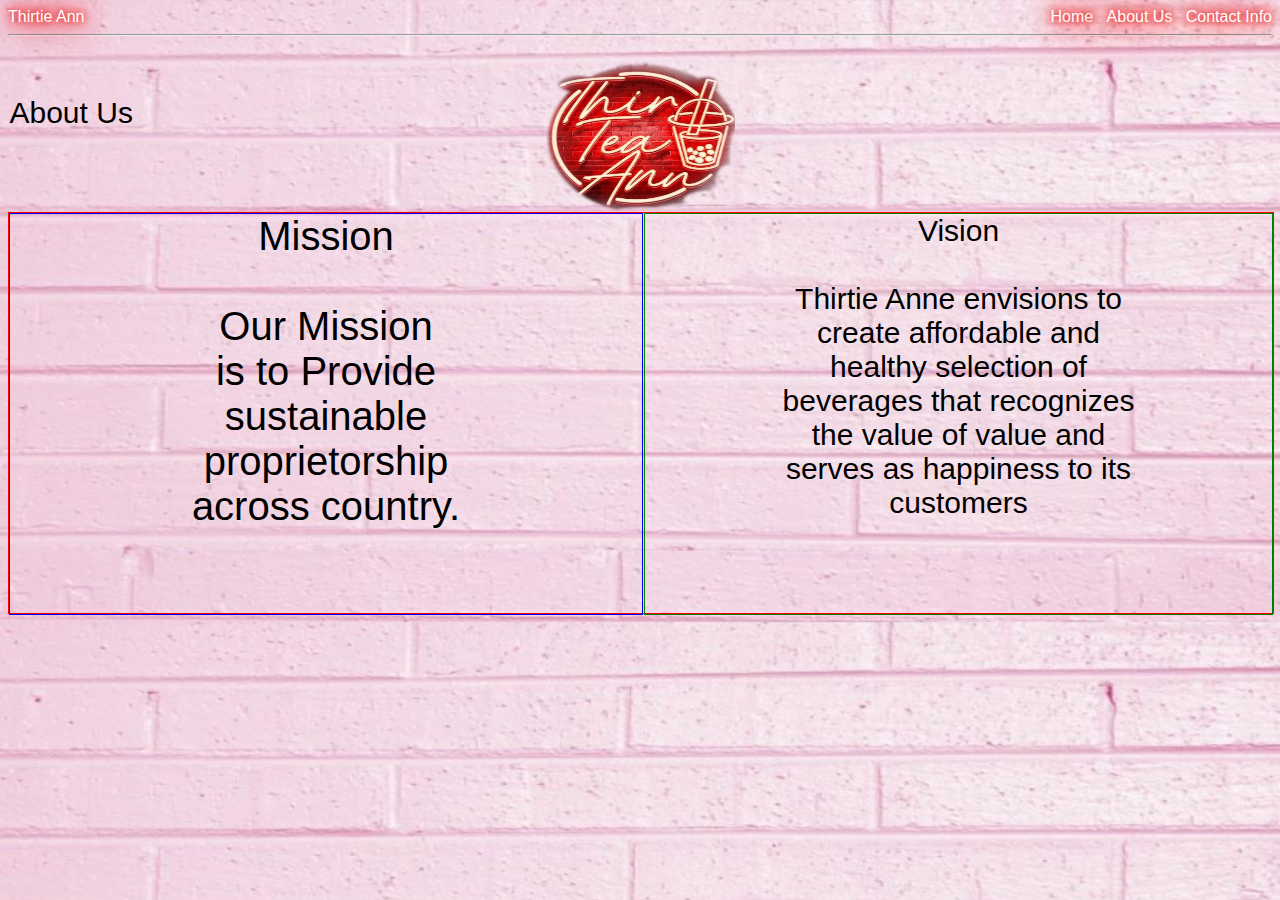
<file: (root)/AboutUs.html>
<!DOCTYPE html>
<html>
<head>
	<title> About Us </title>
	<meta charset="utf-8">
  
		<link rel="stylesheet" type="text/css" href="style.css">

	</head>
<body> 
	
     <a href="index.html" class="child neoncolor">Thirtie Ann</a>
    <div class="child neoncolor" style="float:right">
  <a href="index.html" class="child neoncolor"> 	Home </a> &nbsp;
     <a href="AboutUs.html" class="child neoncolor">	About Us </a> &nbsp;
    <a href="ContactInfo.html" class="child neoncolor">	Contact Info </a>
    </div>
<hr>
<div class="test">
	<br>
	
<center><div class="text">
<br>
About Us</div>
 	
 <div class="border">

</div>
	</center></div>


<div class="Wide">
<div class="sideL" style="font-size: 40px;">
<center> Mission
	<br>
	<br>
		Our Mission<br>
			is to Provide<br>
		sustainable <br>
		proprietorship<br>
		across country.
	</center>

</div>
<div class="sideR" style="font-size: 30px;">
<center> Vision
	<br>
	<br>
		Thirtie Anne envisions to<br>
		create affordable and <br>
		healthy selection of <br>
		beverages that recognizes <br>
		the value of value and<br>
		serves as happiness to its <br>
		customers
</center>

</div>

</body>
</html>
</file>
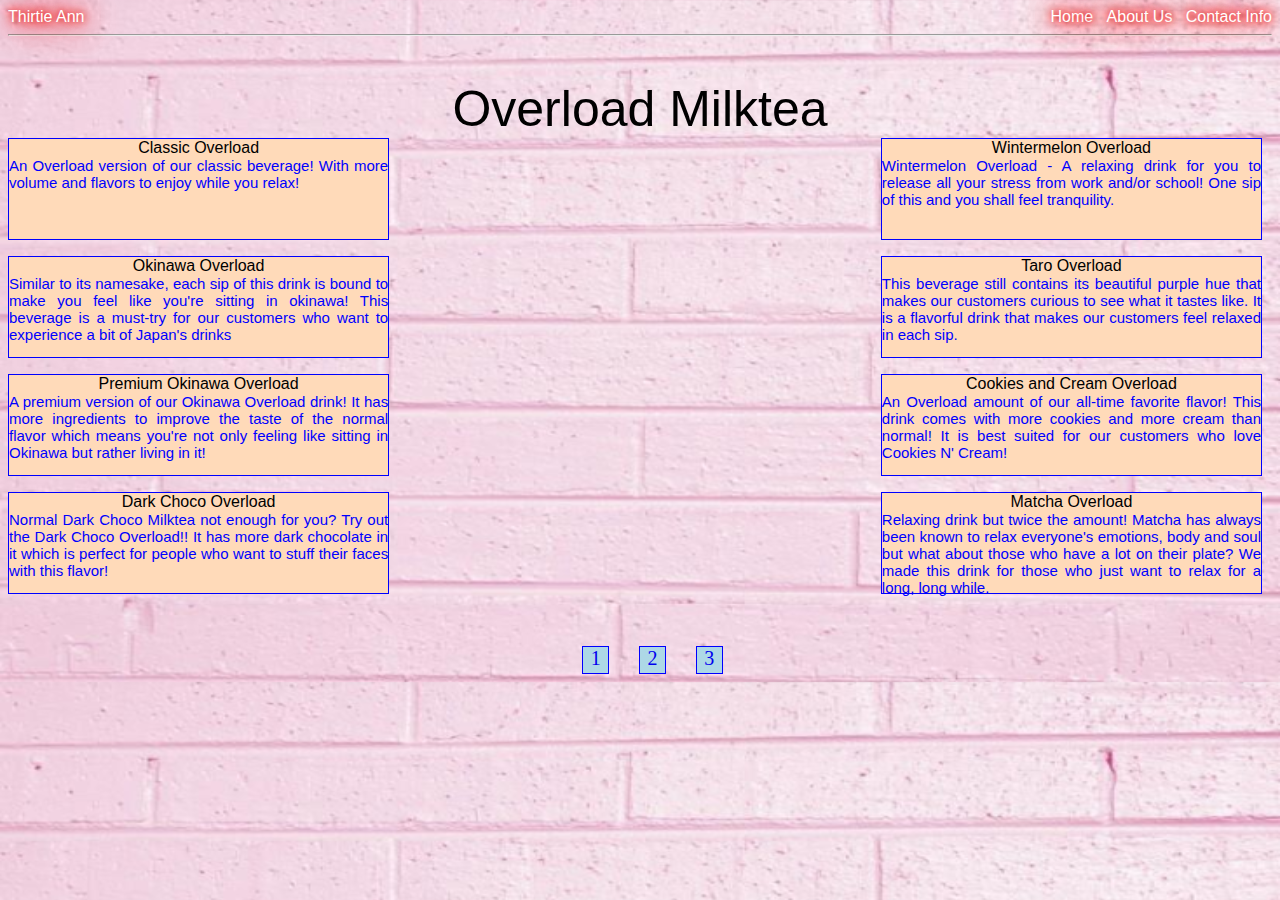
<file: (root)/Overload Series.html>
<!DOCTYPE html>
<html>
<head>
	<title> Overload Series </title>
	<meta charset="utf-8">
  
		<link rel="stylesheet" type="text/css" href="style.css">

	</head>
<body> 
	
     <a href="index.html" class="child neoncolor">Thirtie Ann</a>
    <div class="child neoncolor" style="float:right">
  <a href="index.html" class="child neoncolor">     Home </a> &nbsp;
     <a href="AboutUs.html" class="child neoncolor">    About Us </a> &nbsp;
    <a href="ContactInfo.html" class="child neoncolor"> Contact Info </a>
    </div>
<hr>
<br>
	<br>
 <center> 
<div class="title">Overload Milktea </div></center>


<div class="rectangle"> 
<div class="description" style="float: left;"> Classic Overload
<div class="desc">  An Overload version of our classic beverage! With more volume and flavors to enjoy while you relax!



 </div> </div>
<div class="description" style="float: right;margin-right: 10px;"> Wintermelon Overload
<div class="desc"> Wintermelon Overload - A relaxing drink for you to release all your stress from work and/or school! One sip of this and you shall feel tranquility.
 </div> </div>
</div>
<br>

<div class="rectangle"> 
<div class="description" style="float: left;"> Okinawa Overload
<div class="desc"> Similar to its namesake, each sip of this drink is bound to make you feel like you're sitting in okinawa! This beverage is a must-try for our customers who want to experience a bit of Japan's drinks
 </div> </div>
<div class="description" style="float: right;margin-right: 10px;"> Taro Overload
<div class="desc"> This beverage still contains its beautiful purple hue that makes our customers curious to see what it tastes like. It is a flavorful drink that makes our customers feel relaxed in each sip.
 </div> </div>
</div>
<br>

<div class="rectangle"> 
<div class="description" style="float: left;"> Premium Okinawa Overload
<div class="desc"> A premium version of our Okinawa Overload drink! It has more ingredients to improve the taste of the normal flavor which means you're not only feeling like sitting in Okinawa but rather living in it!
 </div> </div>
<div class="description" style="float: right;margin-right: 10px;"> Cookies and Cream Overload
<div class="desc"> An Overload amount of our all-time favorite flavor! This drink comes with more cookies and more cream than normal! It is best suited for our customers who love Cookies N' Cream!
 </div> </div>
</div>
<br>

<div class="rectangle"> 
<div class="description" style="float: left;"> Dark Choco Overload
<div class="desc"> Normal Dark Choco Milktea not enough for you? Try out the Dark Choco Overload!! It has more dark chocolate in it which is perfect for people who want to stuff their faces with this flavor!



 </div> </div>
<div class="description" style="float: right;margin-right: 10px;"> Matcha Overload
<div class="desc">Relaxing drink but twice the amount! Matcha has always been known to relax everyone's emotions, body and soul but what about those who have a lot on their plate? We made this drink for those who just want to relax for a long, long while.
 </div> </div>
</div>
<br>
<br><br><center>
<a href="Overload Series.html" class="page">	
		1
 </a>

<a href="OverloadPage2.html" class="page">	
		2
 </a>

<a href="OverloadPage3.html" class="page">	
		3
 </a>
<br>
</center>
</body>
</html>
</file>
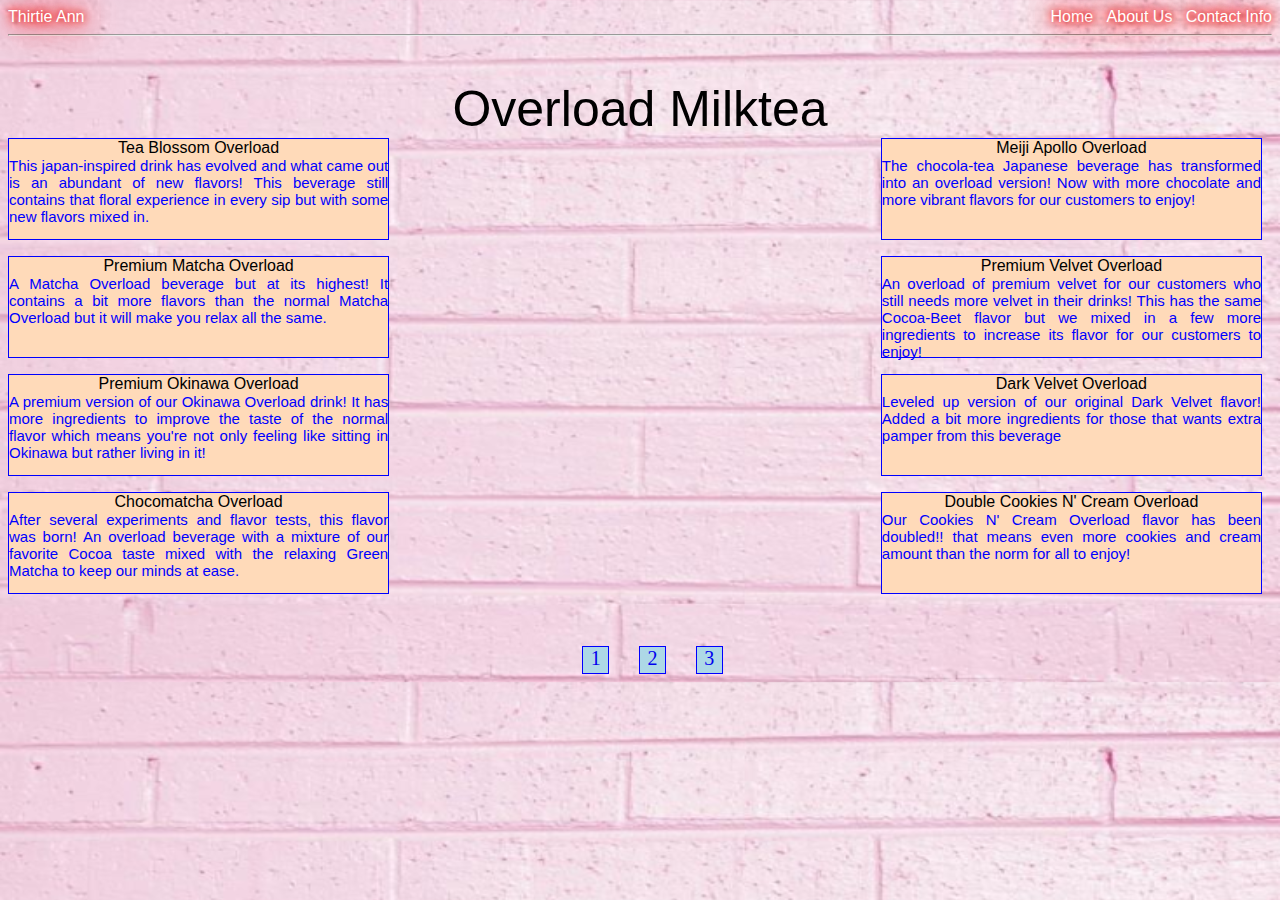
<file: (root)/OverloadPage2.html>
<!DOCTYPE html>
<html>
<head>
	<title> Overload Series </title>
	<meta charset="utf-8">
  
		<link rel="stylesheet" type="text/css" href="style.css">

	</head>
<body> 
	
     <a href="index.html" class="child neoncolor">Thirtie Ann</a>
    <div class="child neoncolor" style="float:right">
  <a href="index.html" class="child neoncolor">     Home </a> &nbsp;
     <a href="AboutUs.html" class="child neoncolor">    About Us </a> &nbsp;
    <a href="ContactInfo.html" class="child neoncolor"> Contact Info </a>
    </div>
<hr>
<br>
	<br>
 <center> 
<div class="title">Overload Milktea </div></center>


<div class="rectangle"> 
<div class="description" style="float: left;"> Tea Blossom Overload
<div class="desc"> This japan-inspired drink has evolved and what came out is an abundant of new flavors! This beverage still contains that floral experience in every sip but with some new flavors mixed in.



 </div> </div>
<div class="description" style="float: right;margin-right: 10px;"> Meiji Apollo Overload
<div class="desc"> The chocola-tea Japanese beverage has transformed into an overload version! Now with more chocolate and more vibrant flavors for our customers to enjoy!
 </div> </div>
</div>
<br>

<div class="rectangle"> 
<div class="description" style="float: left;"> Premium Matcha Overload
<div class="desc"> A Matcha Overload beverage but at its highest! It contains a bit more flavors than the normal Matcha Overload but it will make you relax all the same.
 </div> </div>
<div class="description" style="float: right;margin-right: 10px;"> Premium Velvet Overload
<div class="desc"> An overload of premium velvet for our customers who still needs more velvet in their drinks! This has the same Cocoa-Beet flavor but we mixed in a few more ingredients to increase its flavor for our customers to enjoy!
 </div> </div>
</div>
<br>

<div class="rectangle"> 
<div class="description" style="float: left;"> Premium Okinawa Overload
<div class="desc"> A premium version of our Okinawa Overload drink! It has more ingredients to improve the taste of the normal flavor which means you're not only feeling like sitting in Okinawa but rather living in it!
 </div> </div>
<div class="description" style="float: right;margin-right: 10px;"> Dark Velvet Overload
<div class="desc">  Leveled up version of our original Dark Velvet flavor! Added a bit more ingredients for those that wants extra pamper from this beverage
 </div> </div>
</div>
<br>

<div class="rectangle"> 
<div class="description" style="float: left;"> Chocomatcha Overload
<div class="desc">After several experiments and flavor tests, this flavor was born! An overload beverage with a mixture of our favorite Cocoa taste mixed with the relaxing Green Matcha to keep our minds at ease.



 </div> </div>
<div class="description" style="float: right;margin-right: 10px;"> Double Cookies N' Cream Overload
<div class="desc"> Our Cookies N' Cream Overload flavor has been doubled!! that means even more cookies and cream amount than the norm for all to enjoy!
 </div> </div>
</div>
<br>
<br><br><center>
<a href="Overload Series.html" class="page">	
		1
 </a>

<a href="OverloadPage2.html" class="page">	
		2
 </a>

<a href="OverloadPage3.html" class="page">	
		3
 </a>
<br>
</center>
</body>
</html>
</file>
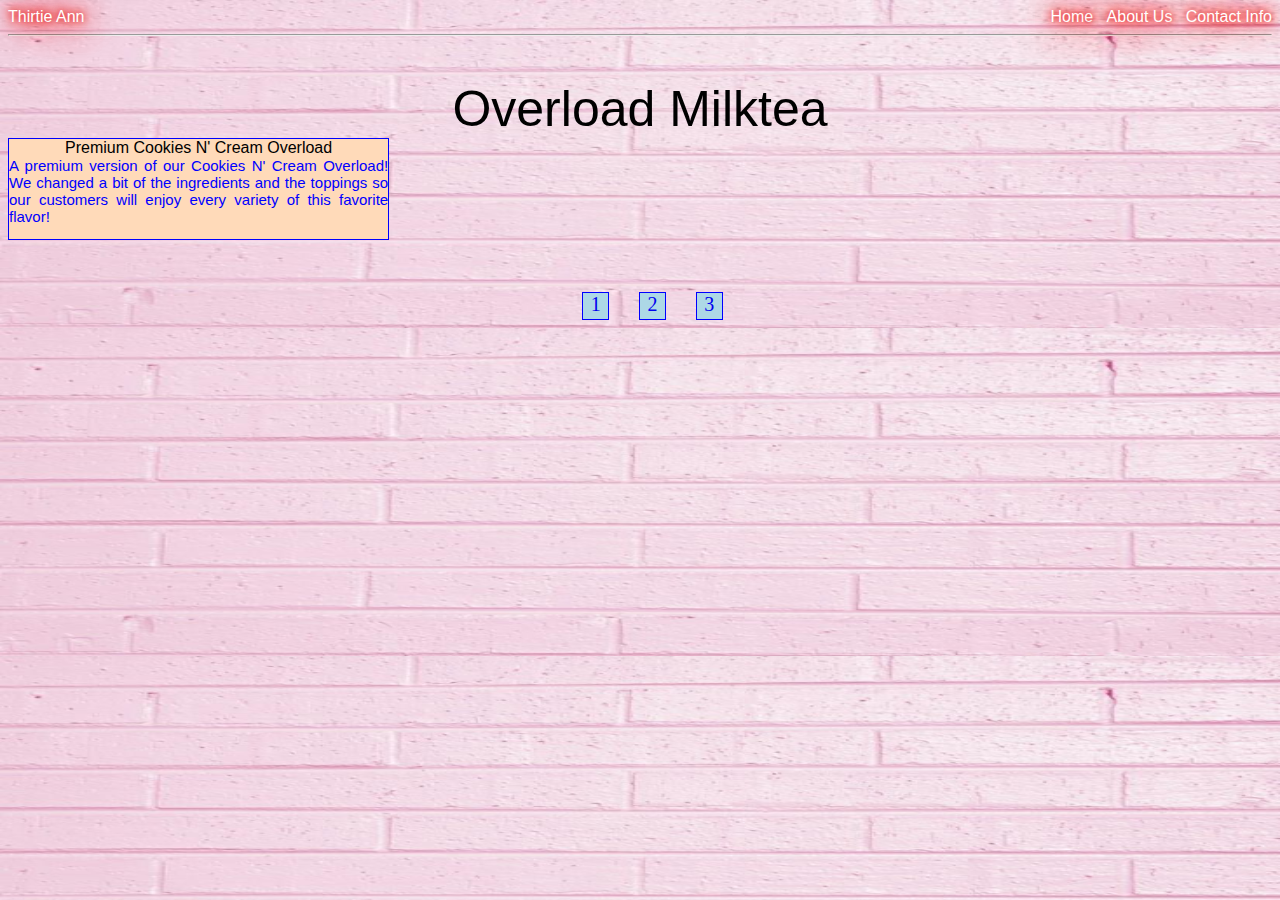
<file: (root)/OverloadPage3.html>
<!DOCTYPE html>
<html>
<head>
	<title> Overload Series </title>
	<meta charset="utf-8">
  
		<link rel="stylesheet" type="text/css" href="style.css">

	</head>
<body> 
	
     <a href="index.html" class="child neoncolor">Thirtie Ann</a>
    <div class="child neoncolor" style="float:right">
  <a href="index.html" class="child neoncolor">     Home </a> &nbsp;
     <a href="AboutUs.html" class="child neoncolor">    About Us </a> &nbsp;
    <a href="ContactInfo.html" class="child neoncolor"> Contact Info </a>
    </div>
<hr>
<br>
	<br>
 <center> 
<div class="title">Overload Milktea </div></center>


<div class="rectangle"> 
<div class="description" style="float: left;"> Premium Cookies N' Cream Overload
<div class="desc"> A premium version of our Cookies N' Cream Overload! We changed a bit of the ingredients and the toppings so our customers will enjoy every variety of this favorite flavor!



 </div> </div>
</div>
<br>
<br><br><center>
<a href="Overload Series.html" class="page">	
		1
 </a>

<a href="OverloadPage2.html" class="page">	
		2
 </a>

<a href="OverloadPage3.html" class="page">	
		3
 </a>
<br>
</center>
</body>
</html>
</file>
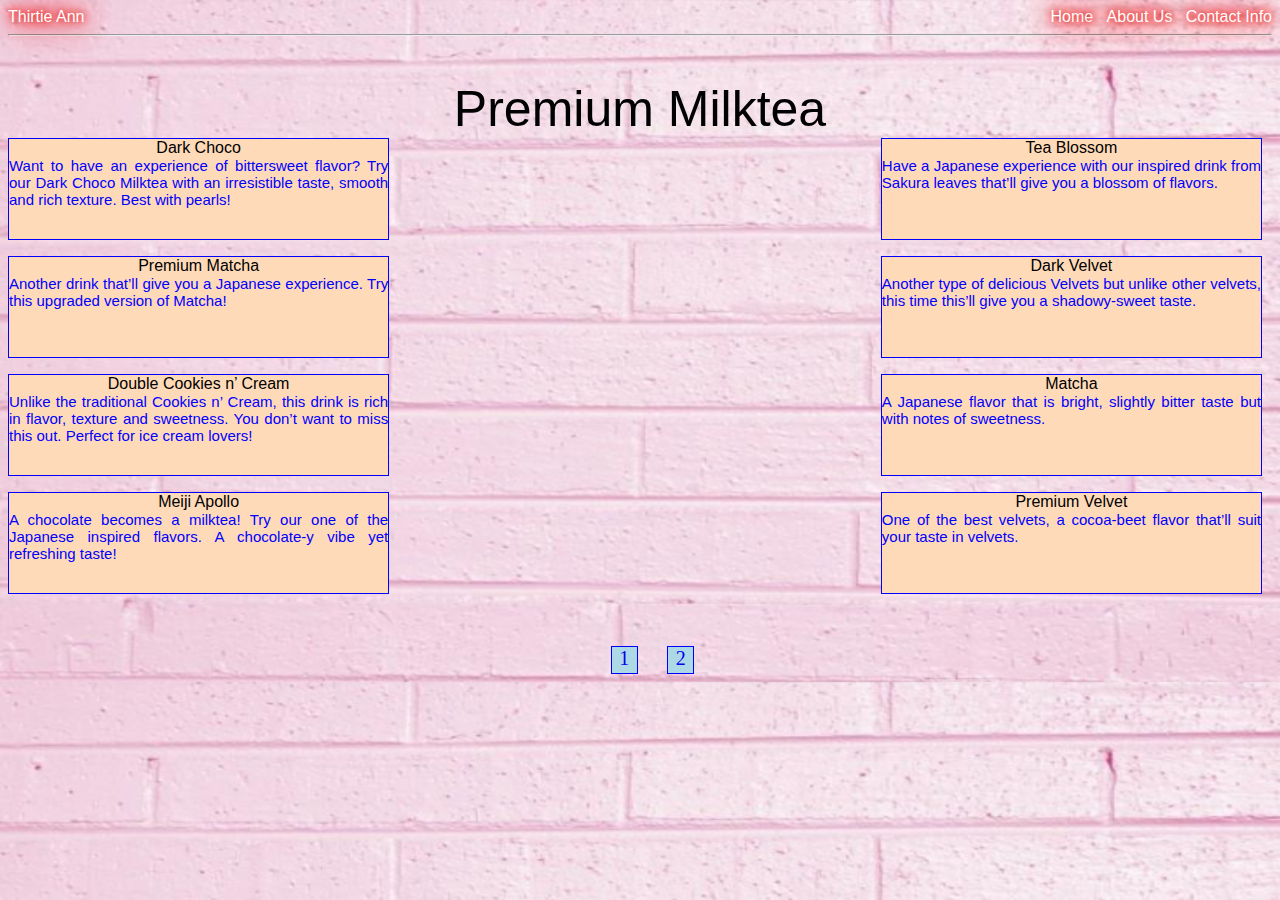
<file: (root)/Premium Series.html>
<!DOCTYPE html>
<html>

<head>
	<title> Premium Series </title>
	<meta charset="utf-8">
  
		<link rel="stylesheet" type="text/css" href="style.css">

	</head>

	<body> 
     <a href="index.html" class="child neoncolor">Thirtie Ann</a>
    <div class="child neoncolor" style="float:right">
  <a href="index.html" class="child neoncolor">     Home </a> &nbsp;
     <a href="AboutUs.html" class="child neoncolor">    About Us </a> &nbsp;
    <a href="ContactInfo.html" class="child neoncolor"> Contact Info </a>
    </div>
<hr>
<br>
	<br>
 <center> 
<div class="title">Premium Milktea </div></center>


<div class="rectangle"> 
<div class="description" style="float: left;"> Dark Choco
<div class="desc"> Want to have an experience of bittersweet flavor? Try our Dark Choco Milktea with an irresistible taste, smooth and rich texture. Best with pearls!



 </div> </div>
<div class="description" style="float: right;margin-right: 10px;"> Tea Blossom
<div class="desc"> Have a Japanese experience with our inspired drink from Sakura leaves that’ll give you a blossom of flavors.
 </div> </div>
</div>
<br>

<div class="rectangle"> 
<div class="description" style="float: left;"> Premium Matcha
<div class="desc"> Another drink that’ll give you a Japanese experience. Try this upgraded version of Matcha!
 </div> </div>
<div class="description" style="float: right;margin-right: 10px;"> Dark Velvet
<div class="desc"> Another type of delicious Velvets but unlike other velvets, this time this’ll give you a shadowy-sweet taste.
 </div> </div>
</div>
<br>

<div class="rectangle"> 
<div class="description" style="float: left;"> Double Cookies n’ Cream
<div class="desc"> Unlike the traditional Cookies n’ Cream, this drink is rich in flavor, texture and sweetness. You don’t want to miss this out. Perfect for ice cream lovers!
 </div> </div>
<div class="description" style="float: right;margin-right: 10px;"> Matcha
<div class="desc"> A Japanese flavor that is bright, slightly bitter taste but with notes of sweetness. 
 </div> </div>
</div>
<br>

<div class="rectangle"> 
<div class="description" style="float: left;"> Meiji Apollo
<div class="desc">  A chocolate becomes a milktea! Try our one of the Japanese inspired flavors. A chocolate-y vibe yet refreshing taste!
 </div> </div>
<div class="description" style="float: right;margin-right: 10px;"> Premium Velvet
<div class="desc"> One of the best velvets, a cocoa-beet flavor that’ll suit your taste in velvets.
 </div> </div>
</div>
<br>


<br><br><center>



<a href="Premium Series.html" class="page">	
		1
 </a>

<a href="PremiumPage2.html" class="page">	
		2
 </a>


<br>
</center>
</body>
</html>
</file>
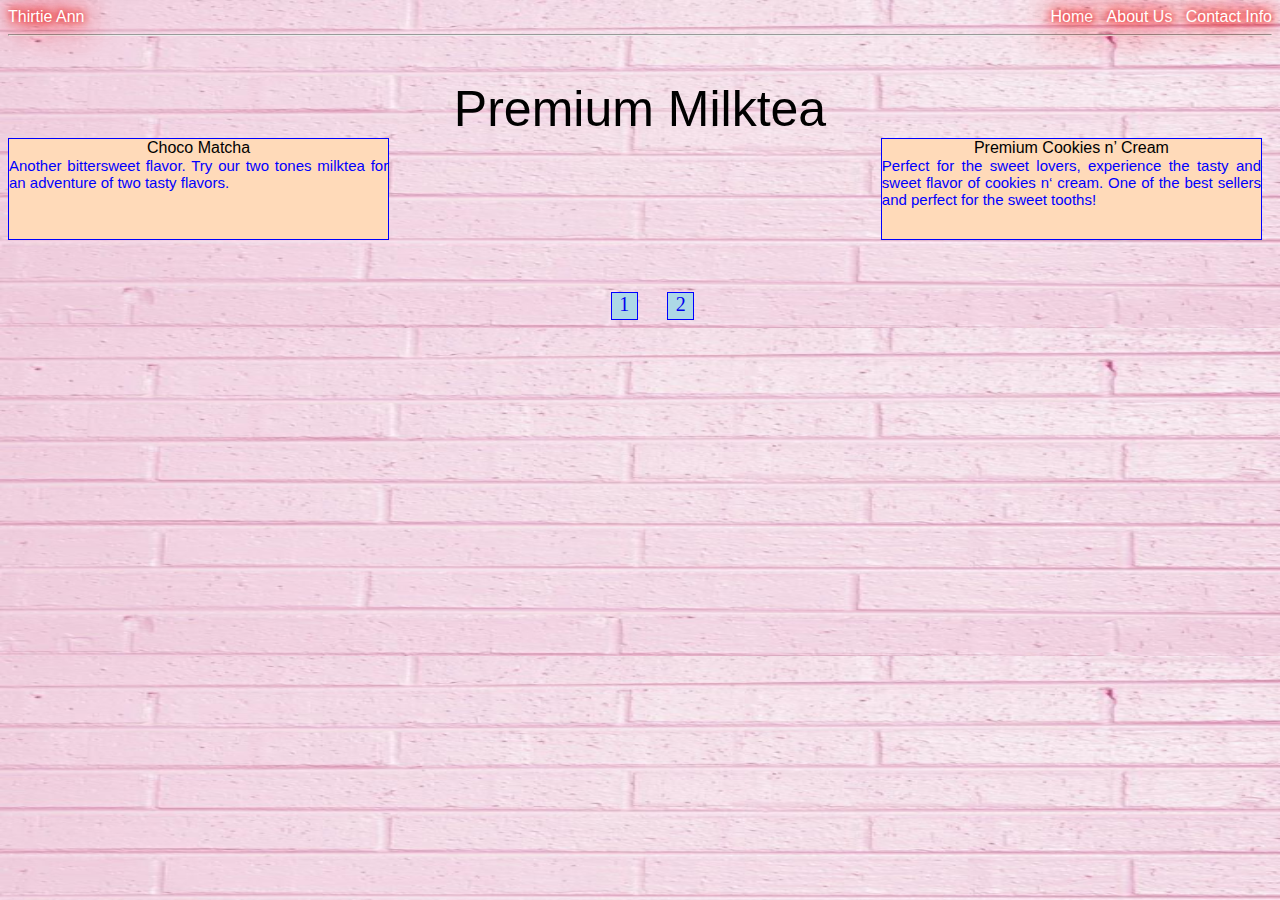
<file: (root)/PremiumPage2.html>
<!DOCTYPE html>
<html>

<head>
	<title> Premium Series </title>
	<meta charset="utf-8">
  
		<link rel="stylesheet" type="text/css" href="style.css">

	</head>

	<body> 
     <a href="index.html" class="child neoncolor">Thirtie Ann</a>
    <div class="child neoncolor" style="float:right">
  <a href="index.html" class="child neoncolor">     Home </a> &nbsp;
     <a href="AboutUs.html" class="child neoncolor">    About Us </a> &nbsp;
    <a href="ContactInfo.html" class="child neoncolor"> Contact Info </a>
    </div>
<hr>
<br>
	<br>
 <center> 
<div class="title">Premium Milktea </div></center>


<div class="rectangle"> 
<div class="description" style="float: left;"> Choco Matcha
<div class="desc"> Another bittersweet flavor. Try our two tones milktea for an adventure of two tasty flavors.



 </div> </div>
<div class="description" style="float: right;margin-right: 10px;"> Premium Cookies n’ Cream
<div class="desc"> Perfect for the sweet lovers, experience the tasty and sweet flavor of cookies n‘ cream. One of the best sellers and perfect for the sweet tooths!
 </div> </div>
</div>
<br>




<br><br><center>



<a href="Premium Series.html" class="page">	
		1
 </a>

<a href="PremiumPage2.html" class="page">	
		2
 </a>

<br>
</center>
</body>
</html>
</file>
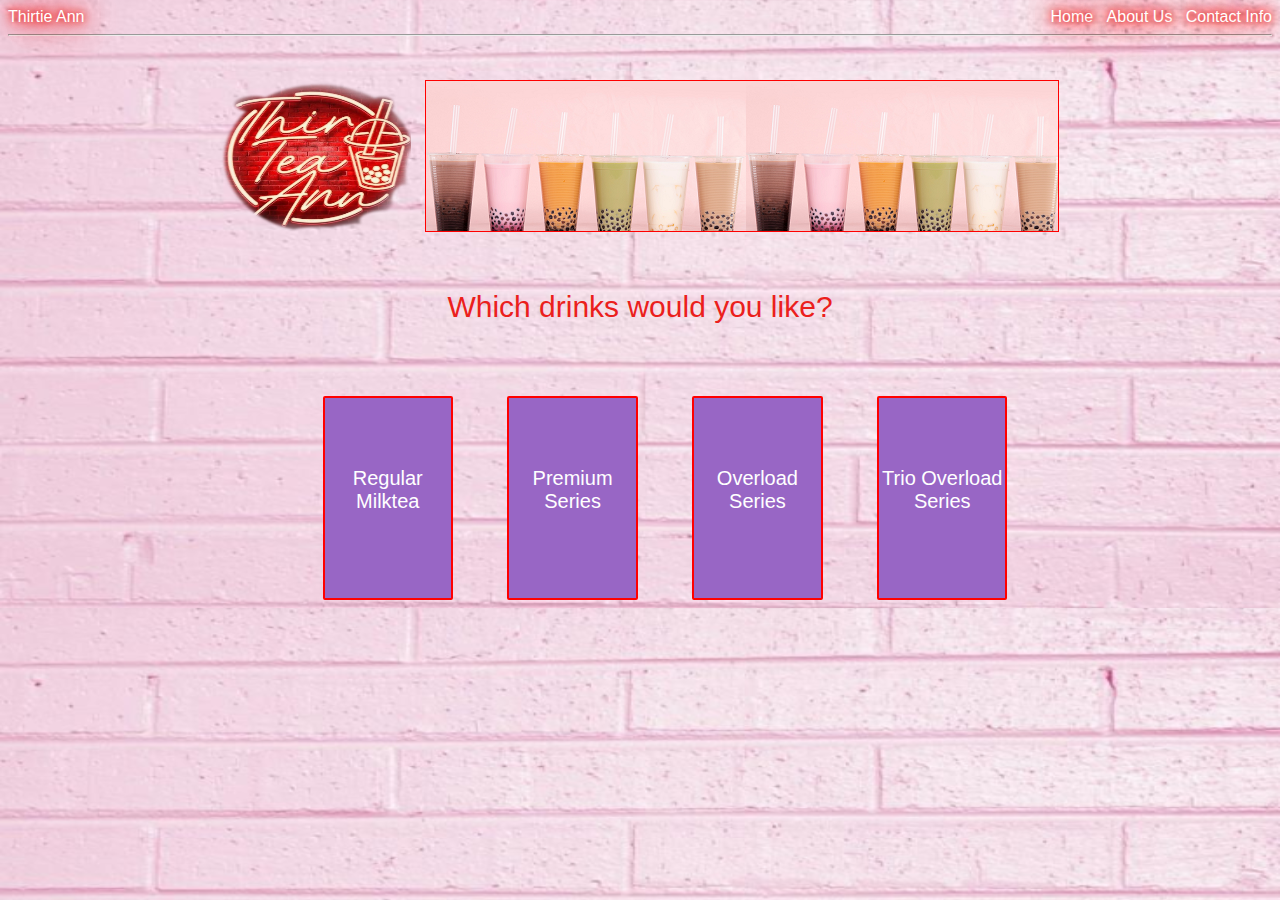
<file: (root)/Products.html>
<!DOCTYPE html>
<html> 
<head>

	<title> Products </title>
	<meta charset="UTF-8">
		<link rel="stylesheet" type="text/css" href="style.css">
	</head>
<body> 
	
    <a href="index.html" class="child neoncolor">Thirtie Ann</a>
    <div class="child neoncolor" style="float:right">
  <a href="index.html" class="child neoncolor"> 	Home </a> &nbsp;
     <a href="AboutUs.html" class="child neoncolor">	About Us </a> &nbsp;
    <a href="ContactInfo.html" class="child neoncolor">	Contact Info </a>
    </div>
<hr>
<br>

<div class="test">
	<br>
	<!-- this div is for logo -->
<center><div class="logo"></div>
 	<!-- this div is for background image-->
 <div class="drinks">
 
 </div>
</center>
<br>
<br>
<br>


<center> <div class="child" style="font-size: 30px;">Which drinks would you like?</div></center>
<center>
	<br>
	<br>
	<br>
	<br>
<a class="Box" href="RegularMilktea.html">
<br><br><br><center>	Regular Milktea </center> </a>


<a class="Box" href="Premium Series.html">
<br><br><br><center>	Premium Series </center> </a>

<a class="Box" href="Overload Series.html">
<br><br><br><center>Overload Series  </center> </a>



<a class="Box" href="Trio Overload Series.html">
<br><br><br><center>Trio Overload Series  </center> </a>


</center>
</div>

</body>
</html>
</file>
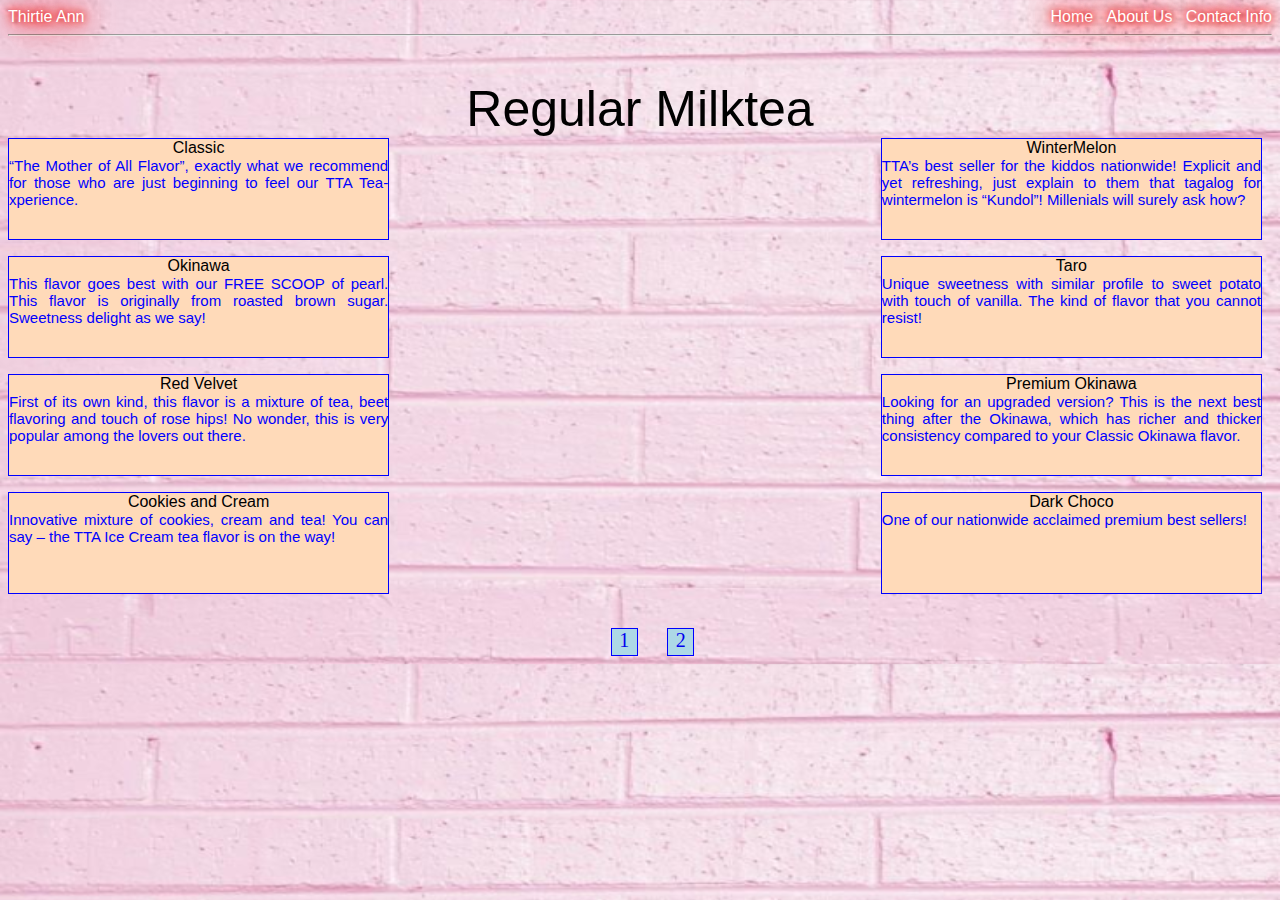
<file: (root)/RegularMilktea.html>
<!DOCTYPE html>
<html>
<head>
	<title> Regular Milktea </title>
	<meta charset="utf-8">
  
		<link rel="stylesheet" type="text/css" href="style.css">

	</head>

<body> 	
     <a href="index.html" class="child neoncolor">Thirtie Ann</a>
    <div class="child neoncolor" style="float:right">
  <a href="index.html" class="child neoncolor">     Home </a> &nbsp;
     <a href="AboutUs.html" class="child neoncolor">    About Us </a> &nbsp;
    <a href="ContactInfo.html" class="child neoncolor"> Contact Info </a>
    </div>
<hr>
<br>
	<br>
 <center> 
<div class="title">Regular Milktea </div></center>


<div class="rectangle"> 
<div class="description" style="float: left;"> Classic
<div class="desc"> “The Mother of All Flavor”, exactly what we recommend
for those who are just beginning to feel our TTA Tea-xperience.



 </div> </div>
<div class="description" style="float: right;margin-right: 10px;"> WinterMelon
<div class="desc"> TTA’s best seller for the kiddos nationwide! Explicit and yet
refreshing, just explain to them that tagalog for wintermelon is “Kundol”! Millenials will
surely ask how?
 </div> </div>
</div>
<br>

<div class="rectangle"> 
<div class="description" style="float: left;"> Okinawa
<div class="desc"> This flavor goes best with our FREE SCOOP of pearl. This flavor is
originally from roasted brown sugar. Sweetness delight as we say!
 </div> </div>
<div class="description" style="float: right;margin-right: 10px;"> Taro
<div class="desc">Unique sweetness with similar profile to sweet potato with touch of vanilla.
The kind of flavor that you cannot resist!
 </div> </div>
</div>
<br>

<div class="rectangle"> 
<div class="description" style="float: left;"> Red Velvet

<div class="desc">  First of its own kind, this flavor is a mixture of tea, beet flavoring
and touch of rose hips! No wonder, this is very popular among the lovers out there.
 </div> </div>
<div class="description" style="float: right;margin-right: 10px;"> Premium Okinawa
<div class="desc"> Looking for an upgraded version? This is the next
best thing after the Okinawa, which has richer and thicker consistency compared to your
Classic Okinawa flavor.
 </div> </div>
</div>
<br>

<div class="rectangle"> 
<div class="description" style="float: left;">Cookies and
Cream
<div class="desc">  Innovative mixture of cookies, cream and tea!
You can say – the TTA Ice Cream tea flavor is on the way!
 </div> </div>
<div class="description" style="float: right;margin-right: 10px;"> Dark Choco
<div class="desc"> One of our nationwide acclaimed premium best sellers!
 </div> </div>
</div>
<br><br><center>
<a href="RegularMilktea.html" class="page">	
		1
 </a>

<a href="RegularMilkteaPage2.html" class="page">	
		2
 </a>

 </a>
<br>
</center>
</body>
</html>
</file>
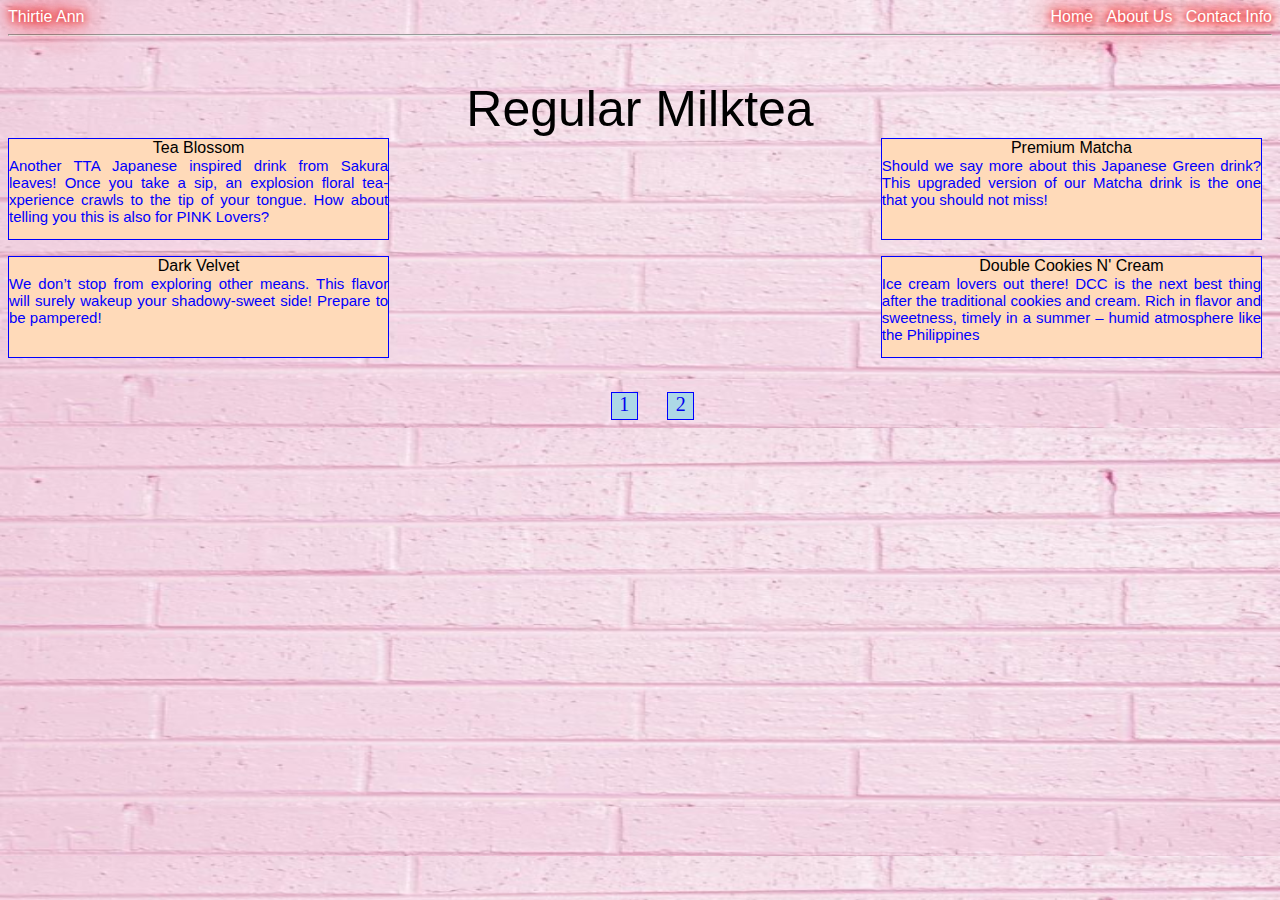
<file: (root)/RegularMilkteaPage2.html>
<!DOCTYPE html>
<html>
<head>
	<title> Regular Milktea </title>
	<meta charset="utf-8">
  
		<link rel="stylesheet" type="text/css" href="style.css">

	</head>

<body> 	
     <a href="index.html" class="child neoncolor">Thirtie Ann</a>
    <div class="child neoncolor" style="float:right">
  <a href="index.html" class="child neoncolor">     Home </a> &nbsp;
     <a href="AboutUs.html" class="child neoncolor">    About Us </a> &nbsp;
    <a href="ContactInfo.html" class="child neoncolor"> Contact Info </a>
    </div>
<hr>
<br>
	<br>
 <center> 
<div class="title">Regular Milktea </div></center>


<div class="rectangle"> 
<div class="description" style="float: left;"> Tea Blossom
<div class="desc">Another TTA Japanese inspired drink from Sakura leaves!
Once you take a sip, an explosion floral tea-xperience crawls to the tip of your tongue.
How about telling you this is also for PINK Lovers?



 </div> </div>
<div class="description" style="float: right;margin-right: 10px;"> Premium Matcha
<div class="desc"> Should we say more about this Japanese Green drink?
This upgraded version of our Matcha drink is the one that you should not miss!
 </div> </div>
</div>
<br>

<div class="rectangle"> 
<div class="description" style="float: left;"> Dark Velvet
<div class="desc"> We don’t stop from exploring other means. This flavor will surely
wakeup your shadowy-sweet side! Prepare to be pampered!
 </div> </div>
<div class="description" style="float: right;margin-right: 10px;"> Double Cookies
N' Cream
<div class="desc"> Ice cream lovers out there! DCC is
the next best thing after the traditional cookies and cream. Rich in flavor and sweetness,
timely in a summer – humid atmosphere like the Philippines
 </div> </div>
</div>

</div>
<br><br><center>
<a href="RegularMilktea.html" class="page">	
		1
 </a>

<a href="RegularMilkteaPage2  .html" class="page">	
		2
 </a>

 </a>
<br>
</center>
</body>
</html>
</file>
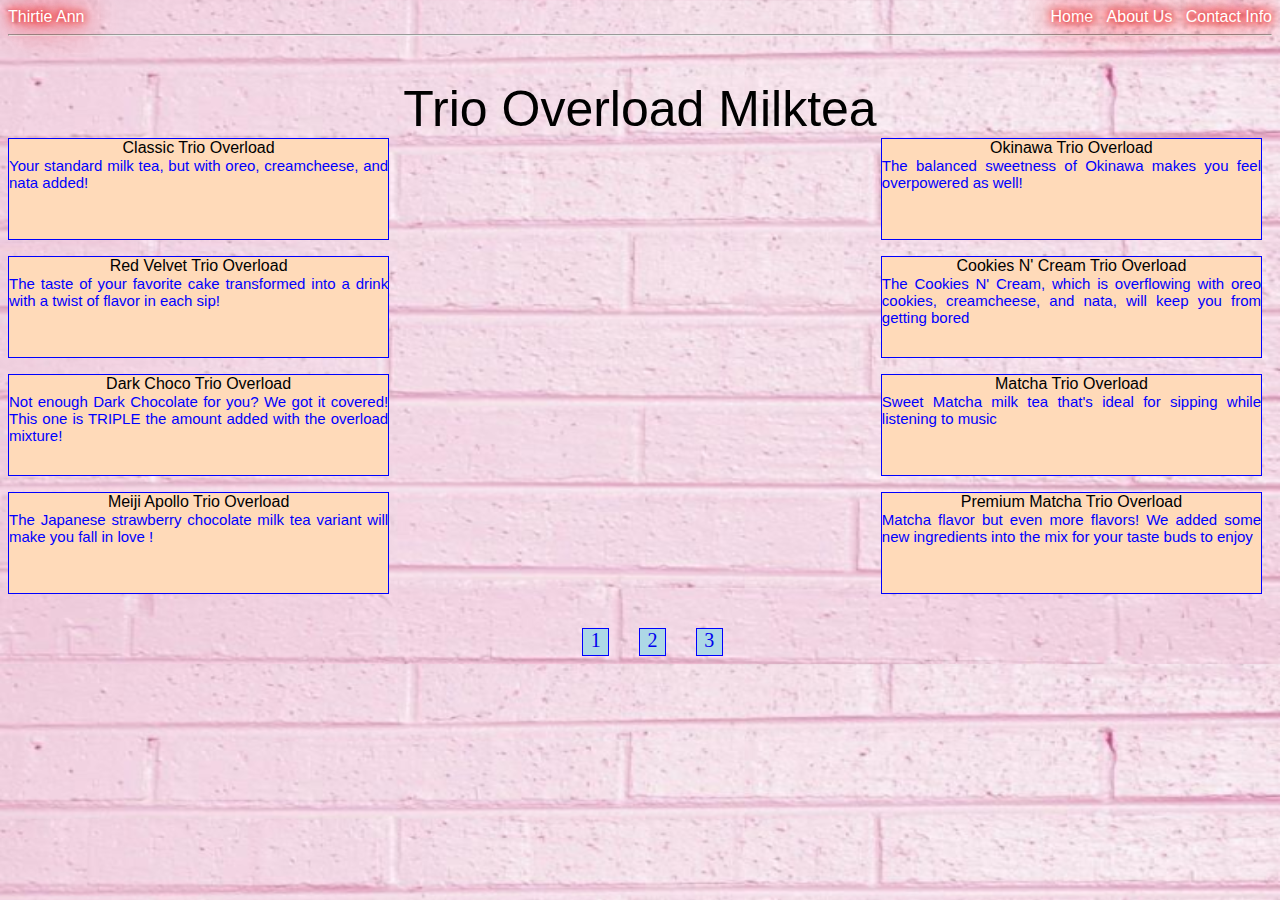
<file: (root)/Trio Overload Series.html>
<!DOCTYPE html>
<html>
<head>
	<title> Trio Overload Series </title>
	<meta charset="utf-8">
  
		<link rel="stylesheet" type="text/css" href="style.css">

	</head>

	<body> 
     <a href="index.html" class="child neoncolor">Thirtie Ann</a>
    <div class="child neoncolor" style="float:right">
  <a href="index.html" class="child neoncolor">     Home </a> &nbsp;
     <a href="AboutUs.html" class="child neoncolor">    About Us </a> &nbsp;
    <a href="ContactInfo.html" class="child neoncolor"> Contact Info </a>
    </div>
<hr>
<br>
	<br>
 <center> 
<div class="title">Trio Overload Milktea </div></center>


<div class="rectangle"> 
<div class="description" style="float: left;"> Classic Trio Overload
<div class="desc"> Your standard milk tea, but with oreo, creamcheese, and nata added!



 </div> </div>
<div class="description" style="float: right;margin-right: 10px;"> Okinawa Trio Overload
<div class="desc"> The balanced sweetness of Okinawa makes you feel overpowered as well!

 </div> </div>
</div>
<br>

<div class="rectangle"> 
<div class="description" style="float: left;"> Red Velvet Trio Overload
<div class="desc"> The taste of your favorite cake transformed into a drink with a twist of flavor in each sip!
 </div> </div>
<div class="description" style="float: right;margin-right: 10px;"> Cookies N' Cream Trio Overload
<div class="desc"> The Cookies N' Cream, which is overflowing with oreo cookies, creamcheese, and nata, will keep you from getting bored
 </div> </div>
</div>
<br>

<div class="rectangle"> 
<div class="description" style="float: left;"> Dark Choco Trio Overload
<div class="desc"> Not enough Dark Chocolate for you? We got it covered! This one is TRIPLE the amount added with the overload mixture!
 </div> </div>
<div class="description" style="float: right;margin-right: 10px;"> Matcha Trio Overload
<div class="desc"> Sweet Matcha milk tea that's ideal for sipping while listening to music
 </div> </div>
</div>
<br>

<div class="rectangle"> 
<div class="description" style="float: left;"> Meiji Apollo Trio Overload
<div class="desc">The Japanese strawberry chocolate milk tea variant will make you fall in love !



 </div> </div>
<div class="description" style="float: right;margin-right: 10px;"> Premium Matcha Trio Overload
<div class="desc"> Matcha flavor but even more flavors! We added some new ingredients into the mix for your taste buds to enjoy
 </div> </div>
</div><br><br><center>
<a href="Trio Overload Series.html" class="page">	
		1
 </a>

<a href="TrioOverloadPage2.html" class="page">	
		2
 </a>

<a href="TrioOverloadPage3.html" class="page">	
		3
 </a>
<br>
</center>
</body>
</html>
</file>
<file: (root)/style.css>
body{
    background-image: url(background.png);
    background-size: 100% 100%;

      
    font-family: Arial;
}



.child { 
    display: inline-block;
    color:#eb201c; 
}

.neoncolor{
     color: #fff;
  text-shadow:
    0 0 7px #eb201c,
    0 0 10px #eb201c,
    0 0 21px #eb201c,
    0 0 42px #eb201c,
    0 0 82px #eb201c,
    0 0 92px #eb201c,
    0 0 102px #eb201c,
    0 0 151px #eb201c;
}



.image{
    width: 30%;
   
    margin: 1px;
    margin-left: 150px;
    float: left;
  
    background-size: 100% 100%;
  
}

.welcome{
    
    margin-left: 200px;
    font-size: 50px;
    font-family: sans-serif;
  
    position: fixed;
}

.center{
    text-align: center;
    
}

.SeeProducts{
    float: right;
    margin-right: 200px;
    margin-top: 20px;
    border: 2px;
    border-radius: 10px;
    font-size: 30px;
    background-color: lightblue  ;
    color: black;
}

.SeeProducts:hover{
    background-color: blue;
}


/* This part is for Products.html*/






.logo{
    width: 15%;
    height: 150px;
    display: inline-block; 
   background-image: url(logo2.png);
   background-size:100% 100%;

}

.drinks{
    width: 50%;
    height: 150px;
    margin-left: 10px;
    border: 1px solid red;
    display: inline-block; 
       background-image: url(picture.png);
       background-color: 100% 100%;
}

.Box{
    border: 2px solid red;
    border-radius: 2px;
    width: 10%;
    height: 200px;
    margin-left: 50px;
   display: inline-table;
    font-size: 20px;
    color: white;
    background-color: #9866c5;
}

.Box:hover{
    background-color: blue;
}

a{
    text-decoration: none;
    
}



/* This part is for RegularMilktea.html*/


.title{
    font-size: 50px;
    font-family: arial;
}

.description{
    background-color: peachpuff;
    border: 1px solid blue;
    width: 30%;
    height: 100px;
    text-align: center;
}

.desc{
    color: blue;
    font-size: 15px;
    text-align: justify;
}


.rectangle{
     
    width: 100%;
    height: 100px;
}

.page{
    border: 1px solid blue;
    width: 2%;
    height: 26px;
    display: inline-block;
    background-color: lightblue;
    margin-left: 25px;
    font-size: 20px;
    font-family: poppins;

}



/* this part is for AboutUs.html */

.border{
   
    width: 15%;
    height: 150px;
    background-image: url(logo2.png);
   background-size:100% 100%;
}

.text{
    
     width: 10%;
     height: 150px;
    float: left;
    font-size: 30px;
     display: inline-table;
}


.Wide{
    width: 100%;
    height: 400px;
    border: 1px solid red;
}

.sideL{
    width: 50%;
    height: 400px;
    float: left;
    border: 1px solid blue;
}

.sideR{
    width: 49.6%;
    height: 400px;
    float: right;
    border: 1px solid green;

}



/* This part is for ContactInfo.html */

.Contact{
    width: 30%;
    font-size: 20px;
    float: left;
   
}

.map{
    float: right;
    width: 30%;
    
}
</file>
